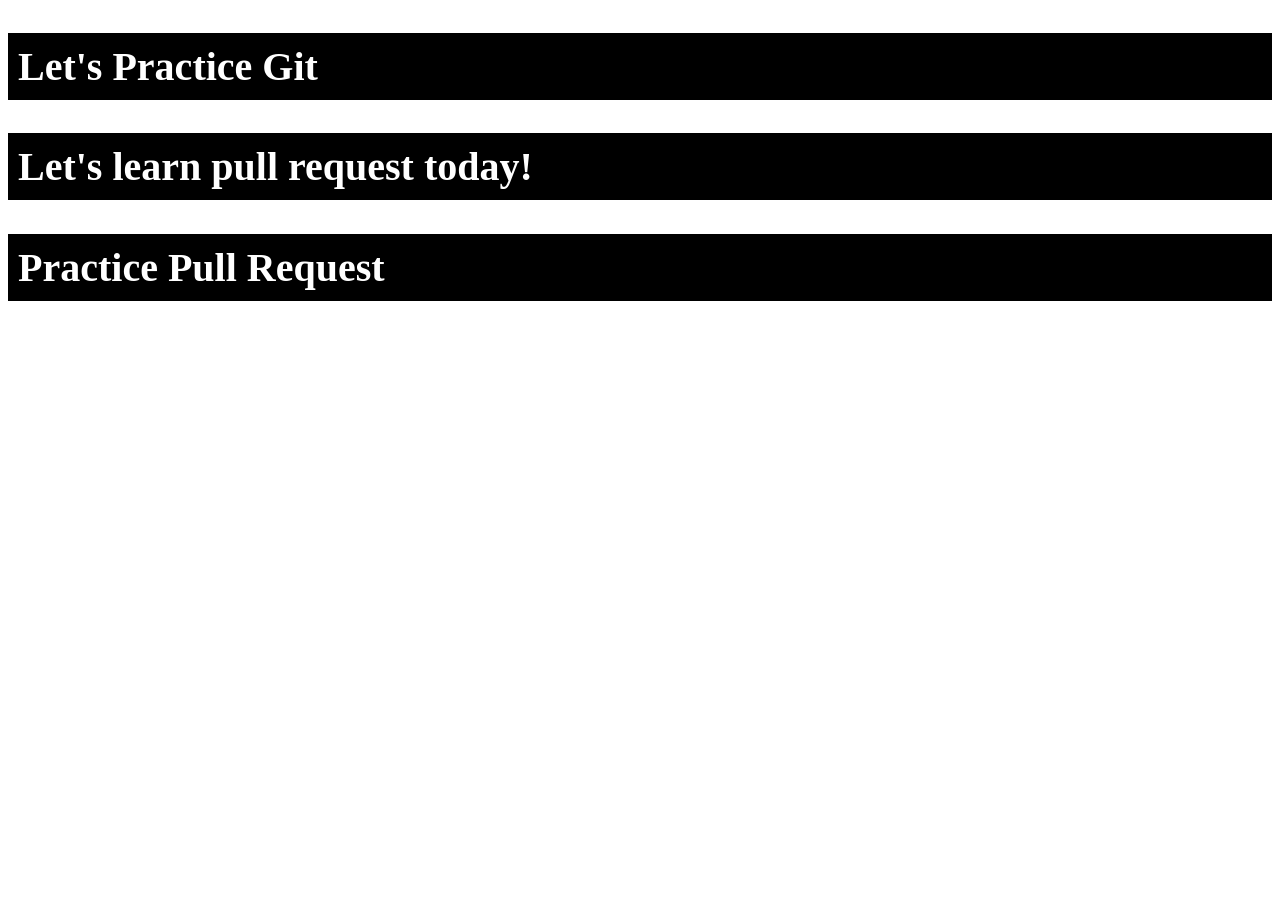
<file: index.html>
<!DOCTYPE html>
<html lang="en">
<head>
    <meta charset="UTF-8">
    <meta name="viewport" content="width=device-width, initial-scale=1.0">
    <title>Document</title>
    <link rel="stylesheet" href="styles.css">
</head>
<body>
    <h2>Let's Practice Git</h2>
    <h2>Let's learn pull request today!</h2>
    <h2>Practice Pull Request</h2>
</body>
</html>
</file>
<file: styles.css>
h2{
    padding: 10px;
    color: white;
    font-size: 40px;
    background: black;
}
</file>
